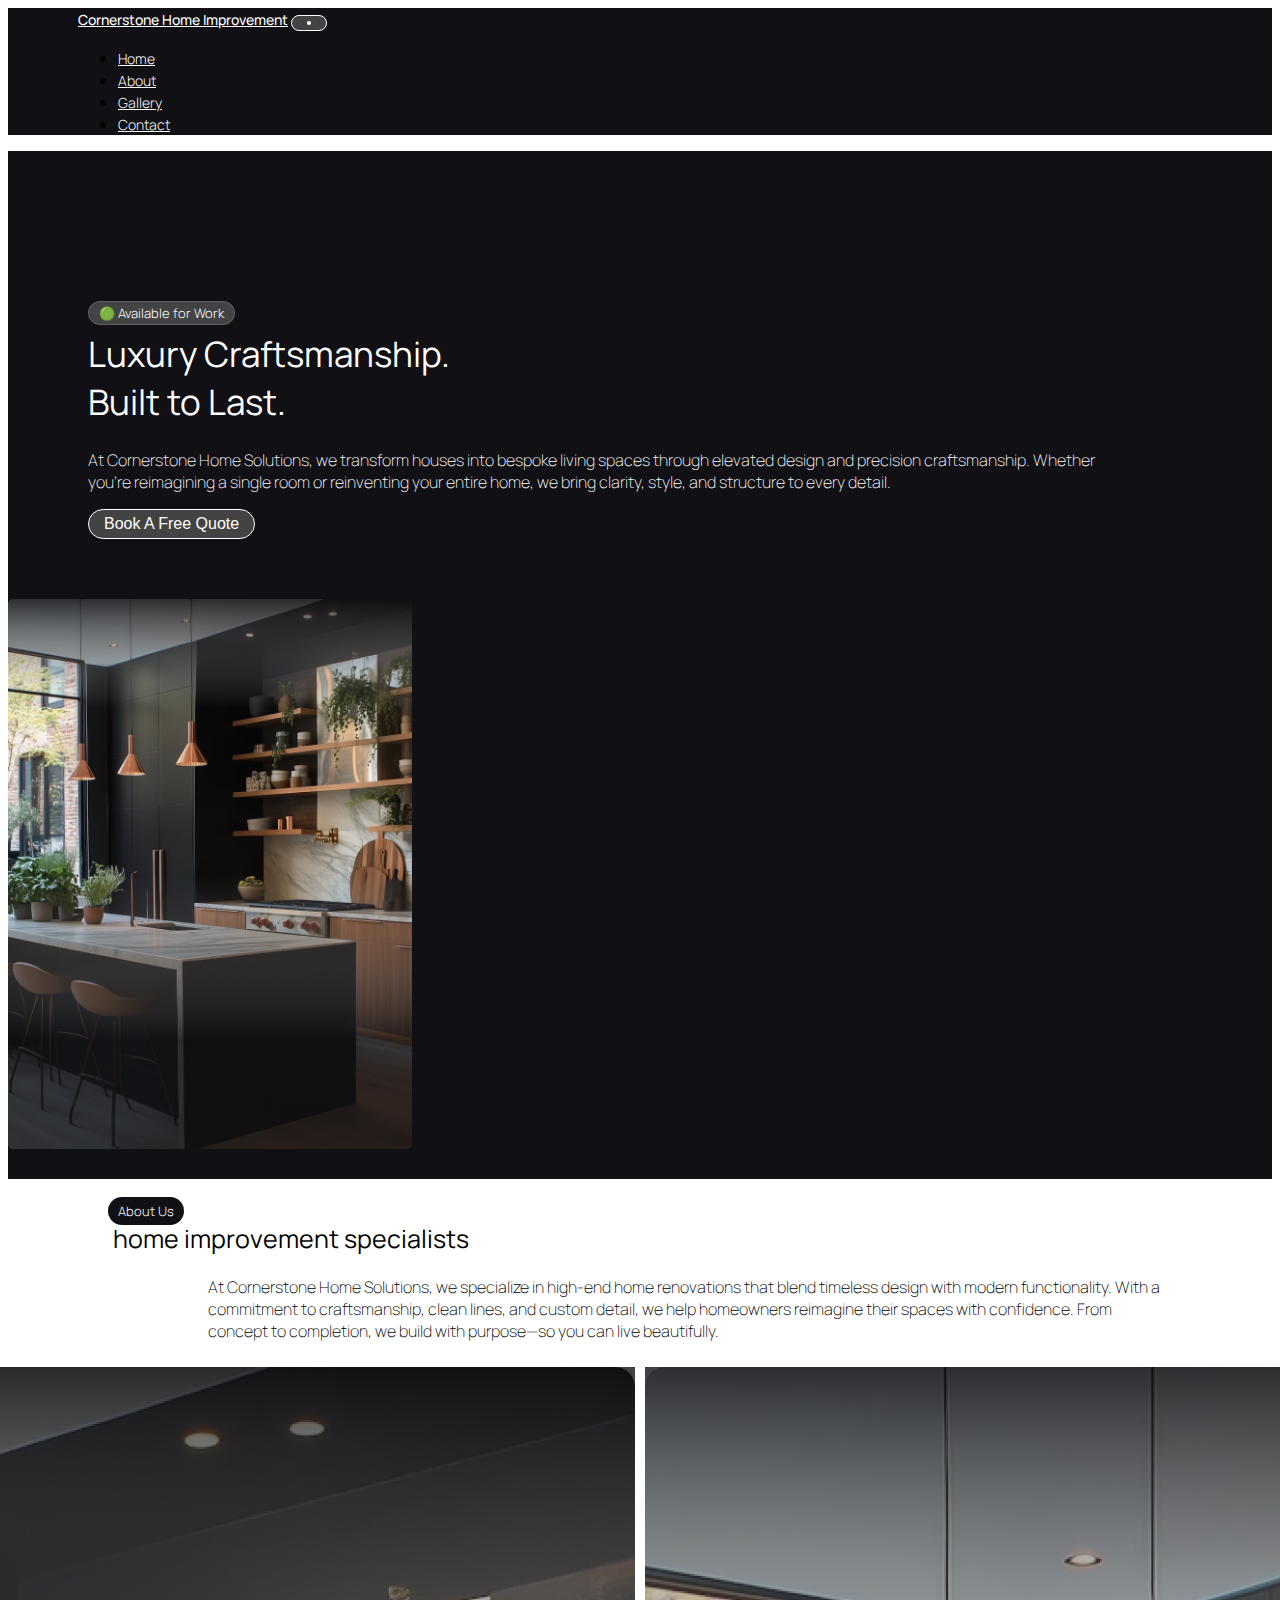
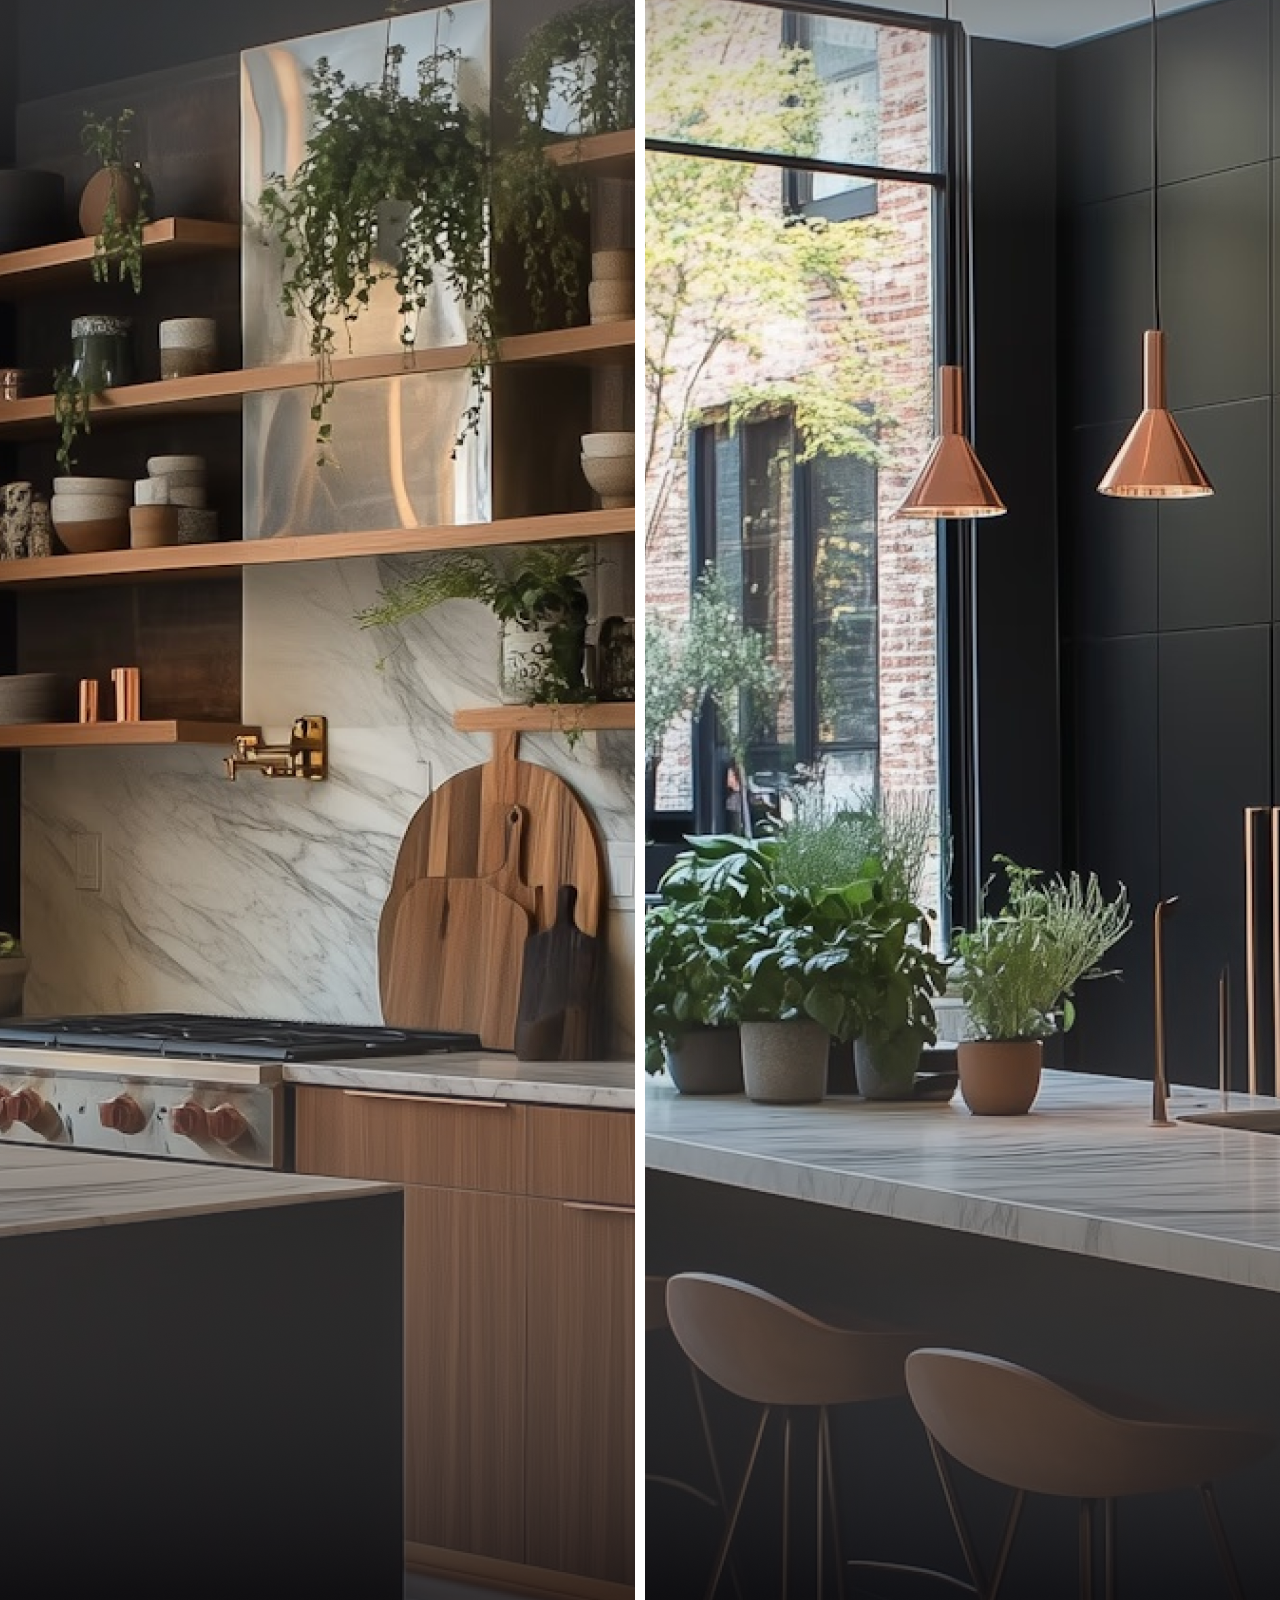
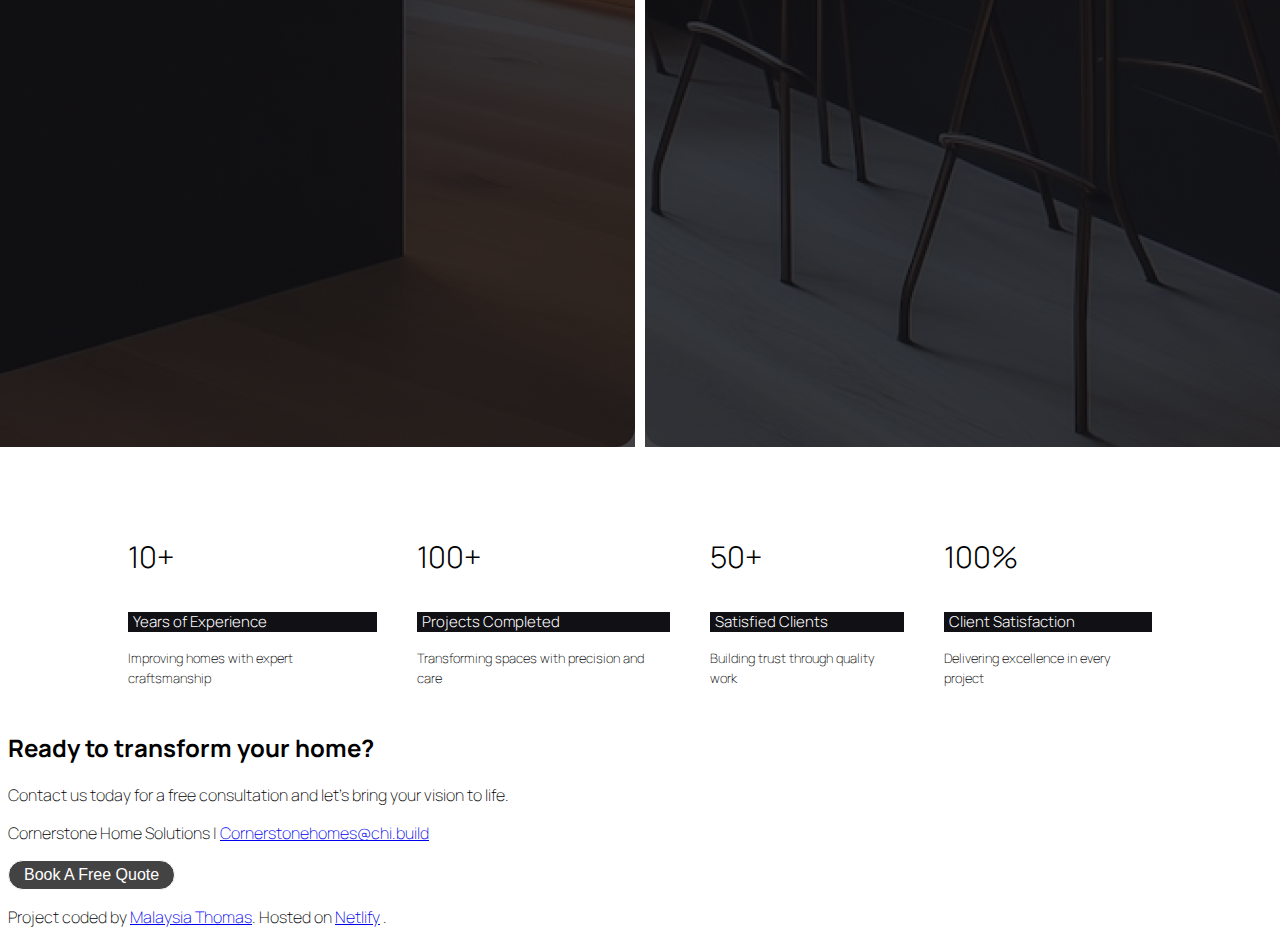
<file: index.html>
<!DOCTYPE html>
<html lang="en">
<head>
    <meta charset="UTF-8">
    <meta name="viewport" content="width=device-width, initial-scale=1.0">
    <meta name="description" content="Experienced home improvement specialist offering expert remodeling, repairs, and renovations. View project portfolio and contact for a free quote.">
    <meta name="keywords" content="home improvement, remodeling, renovations, handyman, repairs, kitchen remodel, bathroom upgrade, Atlanta, Georgia">
    <!-- Google Font -->
    <link rel="preconnect" href="https://fonts.googleapis.com">
    <link rel="preconnect" href="https://fonts.gstatic.com" crossorigin>
    <link href="https://fonts.googleapis.com/css2?family=Manrope:wght@200..800&display=swap" rel="stylesheet">
    <!-- Bootstrap CSS-->
    <link href="https://cdn.jsdelivr.net/npm/bootstrap@5.3.6/dist/css/bootstrap.min.css" rel="stylesheet" integrity="sha384-4Q6Gf2aSP4eDXB8Miphtr37CMZZQ5oXLH2yaXMJ2w8e2ZtHTl7GptT4jmndRuHDT" crossorigin="anonymous">
    <!-- CSS Style -->
     <link rel="stylesheet" href="style.css">
    <title>Cornerstone Home Solutions | Home Improvement Specialist in Atlanta</title>
</title>
</head>
<body>
    <nav class="navbar sticky-top navbar-expand-lg d-flex py-2">
        <div class="container-fluid">
          <a class="navbar-brand" href="/">Cornerstone Home Improvement</a>
          <button class="navbar-toggler" type="button" data-bs-toggle="collapse" data-bs-target="#navbarNav" aria-controls="navbarNav" aria-expanded="false" aria-label="Toggle navigation">
            <div class="toggler-light-bg">
                <span class="navbar-toggler-icon"></span>
            </div>
          </button>
          <div class="collapse navbar-collapse justify-content-end" id="navbarNav">
            <ul class="navbar-nav">
                <li class="nav-item">
                    <a class="nav-link" aria-current="page" href="/">Home</a>
                 </li>  
              <li class="nav-item">
                <a class="nav-link" aria-current="page" href="/about.html">About</a>
              </li>
              <li class="nav-item">
                <a class="nav-link" href="/gallery.html">Gallery</a>
              </li>
              <li class="nav-item">
                <a class="nav-link" href="/contact.html">Contact</a>
              </li>
            </ul>
          </div>
        </div>
    </nav>

    <div class="hero px-4">
        <div class="hero-content row">
            <div class="col-lg-7 left-hero-content">
                <span class="work-status">🟢 Available for Work</span>
                <br><br>
                <h1 class="mb-4">Luxury Craftsmanship. <br> Built to Last.</h1>
                <p>At Cornerstone Home Solutions, we transform houses into bespoke living spaces through elevated design and precision craftsmanship. Whether you're reimagining a single room or reinventing your entire home, we bring clarity, style, and structure to every detail.</p>
                <button class="mt-3"><a href="#contact" class="dark-link" title="Book a free quote">Book A Free Quote</a></button>
                
            </div>
            <div class="col-lg-5 ">
                <div class="black-bg">
                    <img src="/media/hero-image.png" alt="kitchen remodel" class="hero-img">
                </div>
            </div>
        </div>
    </div>

    <div class="about my-5" id="about">
        <div class="about-header row d-flex justify-content-center">
            <div class="section-header-line col-lg-3">
                <span class="tab">About Us</span>
                <p class="section-title">home improvement specialists</p>
            </div>
                <div class="about-us-content col-lg-8">
                    <p>At Cornerstone Home Solutions, we specialize in high-end home renovations that blend timeless design with modern functionality. With a commitment to craftsmanship, clean lines, and custom detail, we help homeowners reimagine their spaces with confidence. From concept to completion, we build with purpose—so you can live beautifully.</p>
                </div>   
        </div>
        <div class="horizonatal-gallery-five row">
             <div class="col-lg-3 col-md-4 col-sm-6">
                <img src="/media/hero-image.png" alt="kitchen remodel" class="gallery-img img-fluid">
            </div>
            <div class="col-lg-3 col-md-4 col-sm-6">
                <img src="/media/hero-image.png" alt="kitchen remodel" class="gallery-img img-fluid">
            </div>
            <div class="col-lg-3 col-md-4 col-sm-6">
                <img src="/media/hero-image.png" alt="kitchen remodel" class="gallery-img img-fluid">
            </div>
            <div class="col-lg-3 col-md-4 col-sm-6">
                <img src="/media/hero-image.png" alt="kitchen remodel" class="gallery-img img-fluid">
            </div>
        </div>
        <div class="stats-container row">
            <div class="col-lg-3 col-sm-6">
                <div class="stat-box">
                    <p class="stat-number">10+</p>
                    <p class="stat">Years of Experience</p>
                    <p class="stat-detail">Improving homes with expert craftsmanship</p>
                </div>
            </div>
            <div class="col-lg-3 col-sm-6">
                <div class="stat-box">
                    <p class="stat-number">100+</p>
                    <p class="stat">Projects Completed</p>
                    <p class="stat-detail">Transforming spaces with precision and care</p>
                </div>
            </div>
            <div class="col-lg-3 col-sm-6">
                <div class="stat-box">
                    <p class="stat-number">50+</p>
                    <p class="stat">Satisfied Clients</p>
                    <p class="stat-detail">Building trust through quality work</p>
                </div>
            </div>
            <div class="col-lg-3 col-sm-6">
                <div class="stat-box">
                    <p class="stat-number">100%</p>
                    <p class="stat">Client Satisfaction</p>
                    <p class="stat-detail">Delivering excellence in every project</p>
                </div>
            </div>

        </div>
    </div>    

    <div class="footer" id="contact">
        <div class="footer-content d-flex flex-column align-items-center">
            <h2>Ready to transform your home?</h2>
            <p>Contact us today for a free consultation and let’s bring your vision to life.</p>
            <p>Cornerstone Home Solutions | <a href="mailto:#">Cornerstonehomes@chi.build</a></p>
            <button class="contact-button"><a href="contact" class="dark-link">Book A Free Quote</a></button>
            <br>
            <p>Project coded by <a href="https://github.com/MalaysiaThomas/home-improvement-portfolio">Malaysia Thomas</a>. Hosted on <a href="https://cornerstonehomeimprovement.netlify.app/">Netlify</a> .</p>
        </div>
    </div>
    

    <!-- Bootstrap JS -->
    <script src="https://cdn.jsdelivr.net/npm/bootstrap@5.3.6/dist/js/bootstrap.bundle.min.js" integrity="sha384-j1CDi7MgGQ12Z7Qab0qlWQ/Qqz24Gc6BM0thvEMVjHnfYGF0rmFCozFSxQBxwHKO" crossorigin="anonymous"></script>
</body>
</html>
</file>
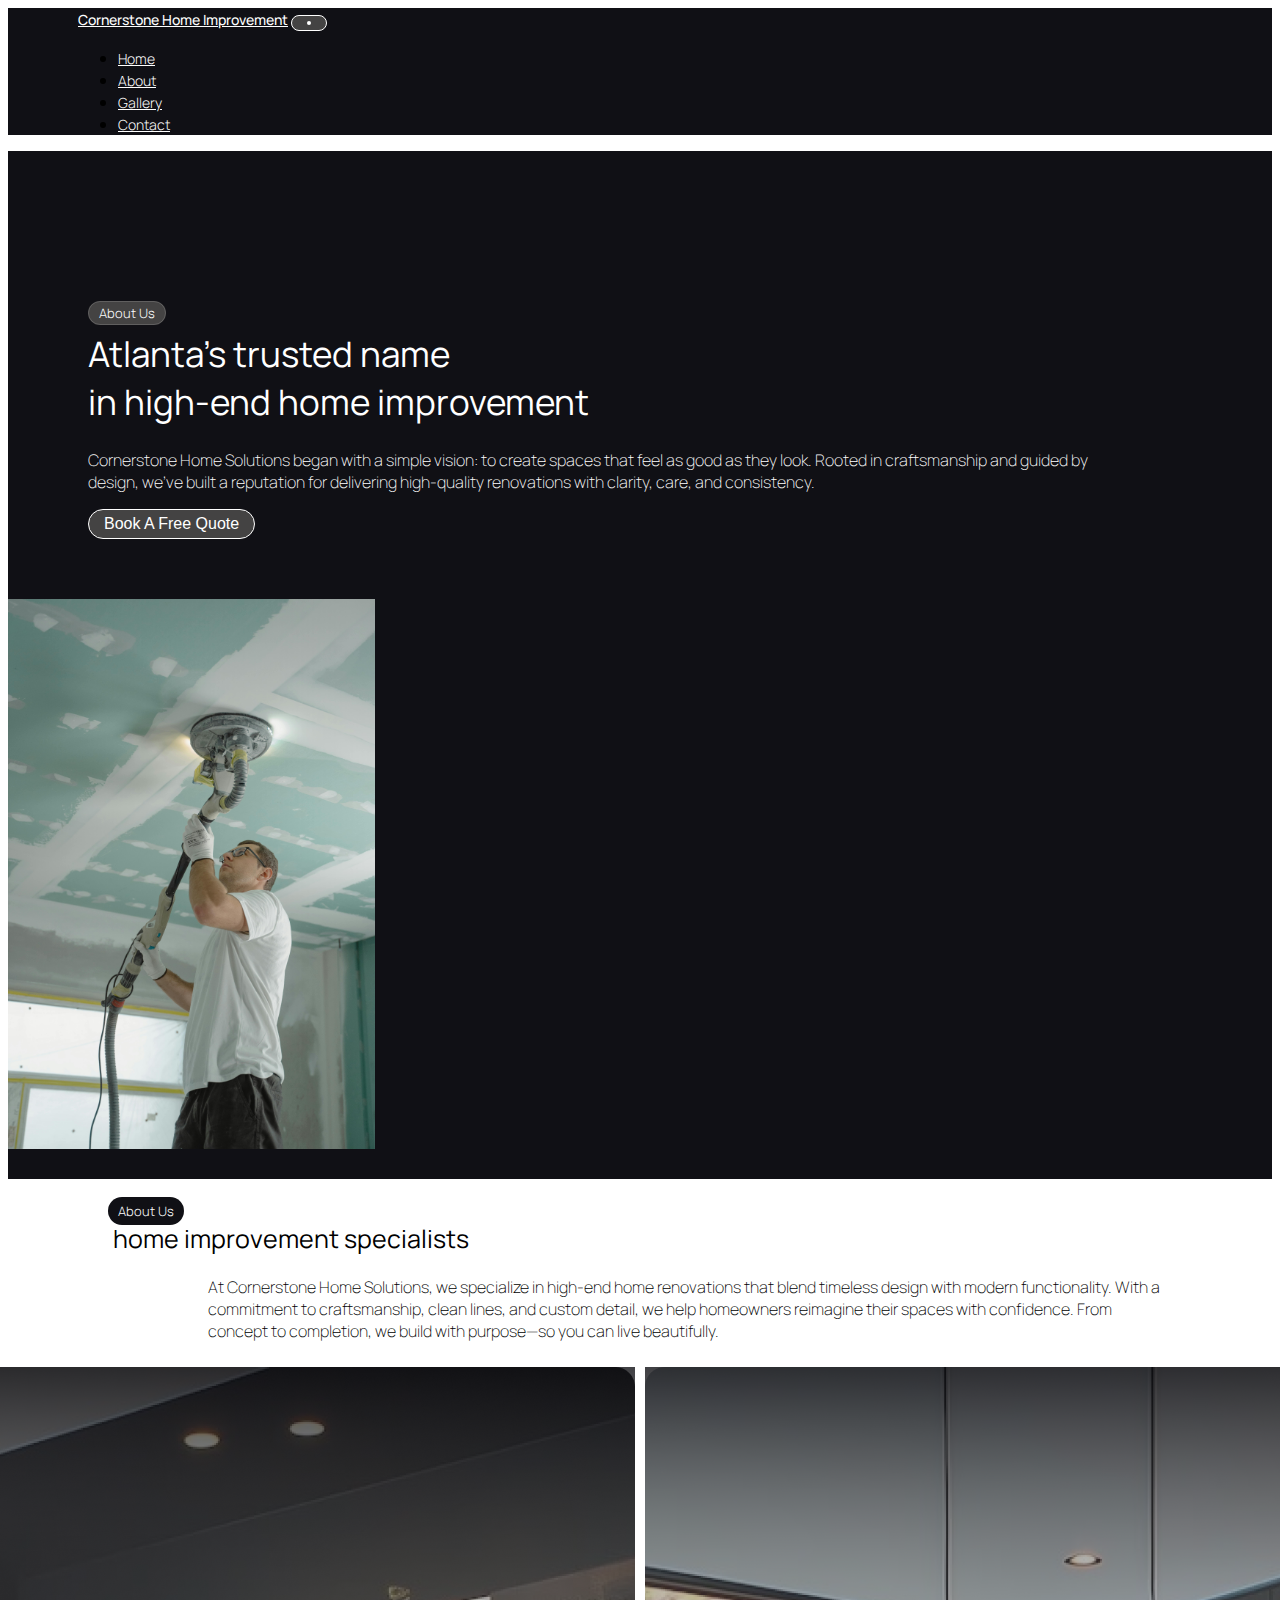
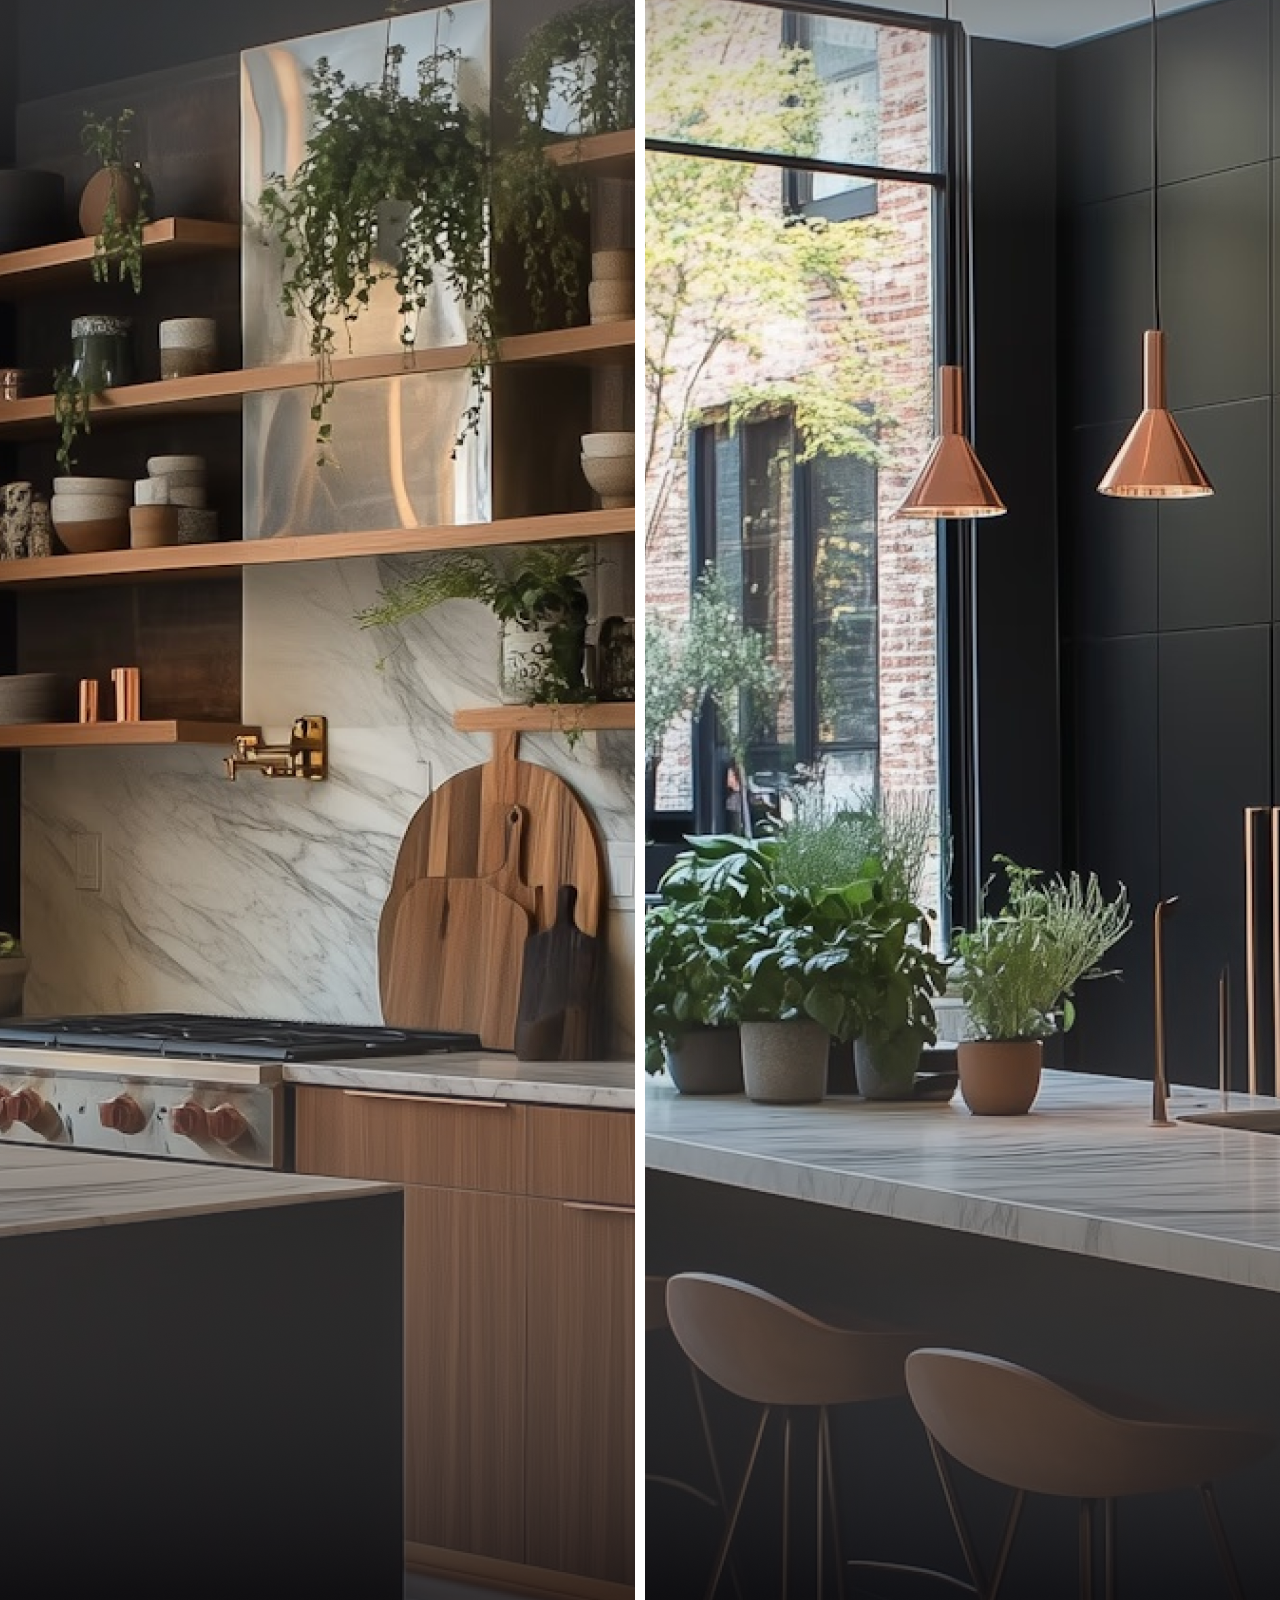
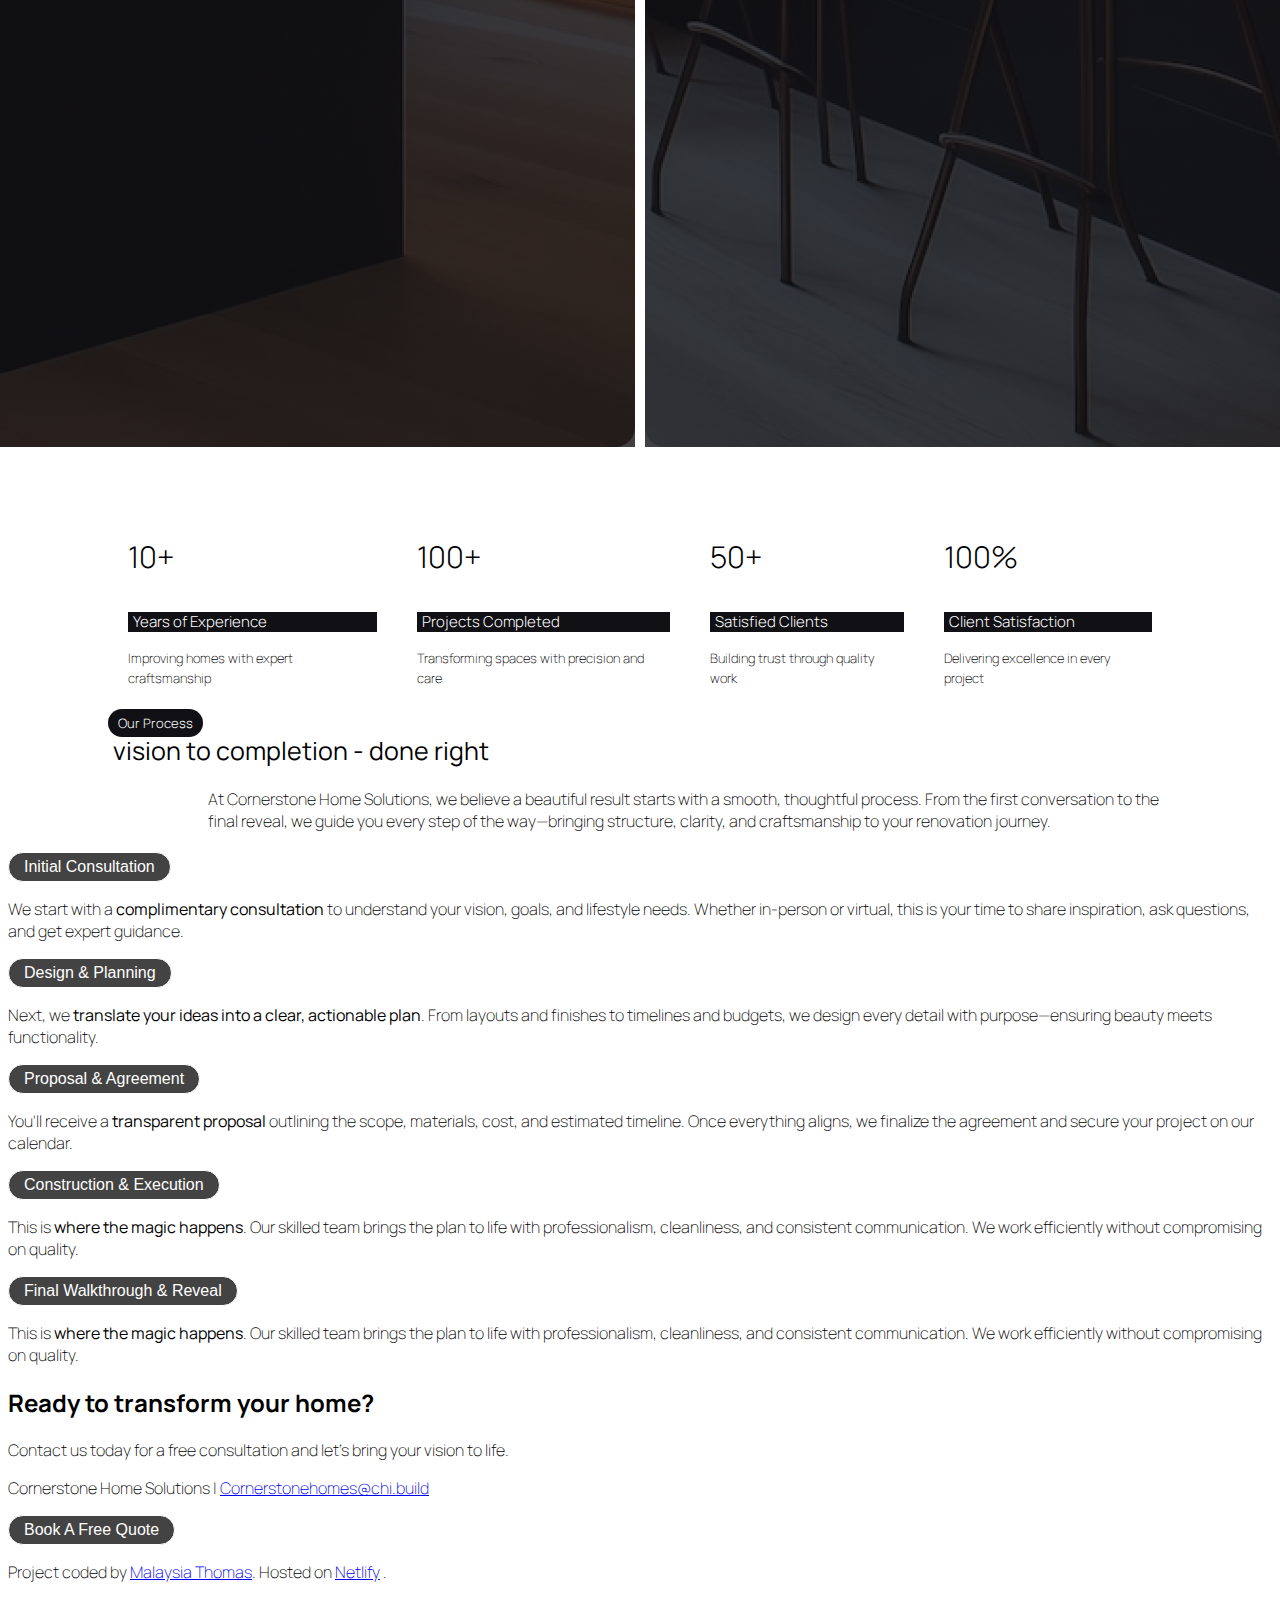
<file: about.html>
<!DOCTYPE html>
<html lang="en">
<head>
    <meta charset="UTF-8">
    <meta name="viewport" content="width=device-width, initial-scale=1.0">
    <meta name="description" content="Experienced home improvement specialist offering expert remodeling, repairs, and renovations. View project portfolio and contact for a free quote.">
    <meta name="keywords" content="home improvement, remodeling, renovations, handyman, repairs, kitchen remodel, bathroom upgrade, Atlanta, Georgia">
     <!-- Google Font -->
     <link rel="preconnect" href="https://fonts.googleapis.com">
     <link rel="preconnect" href="https://fonts.gstatic.com" crossorigin>
     <link href="https://fonts.googleapis.com/css2?family=Manrope:wght@200..800&display=swap" rel="stylesheet">
     <!-- Bootstrap CSS-->
     <link href="https://cdn.jsdelivr.net/npm/bootstrap@5.3.6/dist/css/bootstrap.min.css" rel="stylesheet" integrity="sha384-4Q6Gf2aSP4eDXB8Miphtr37CMZZQ5oXLH2yaXMJ2w8e2ZtHTl7GptT4jmndRuHDT" crossorigin="anonymous">
     <!-- CSS Style -->
      <link rel="stylesheet" href="style.css">
    <title>About Us | Cornerstone Home Improvement</title>
</head>
<body>
    <nav class="navbar sticky-top navbar-expand-lg d-flex py-2">
        <div class="container-fluid">
          <a class="navbar-brand" href="/">Cornerstone Home Improvement</a>
          <button class="navbar-toggler" type="button" data-bs-toggle="collapse" data-bs-target="#navbarNav" aria-controls="navbarNav" aria-expanded="false" aria-label="Toggle navigation">
            <div class="toggler-light-bg">
                <span class="navbar-toggler-icon"></span>
            </div>
          </button>
          <div class="collapse navbar-collapse justify-content-end" id="navbarNav">
            <ul class="navbar-nav">
             <li class="nav-item">
                <a class="nav-link" aria-current="page" href="/">Home</a>
             </li>
              <li class="nav-item">
                <a class="nav-link" aria-current="page" href="/about.html">About</a>
              </li>
              <li class="nav-item">
                <a class="nav-link" href="/gallery.html">Gallery</a>
              </li>
              <li class="nav-item">
                <a class="nav-link" href="/contact.html">Contact</a>
              </li>
            </ul>
          </div>
        </div>
    </nav>

    <div class="hero px-4">
        <div class="hero-content row">
            <div class="col-lg-7 left-hero-content">
                <span class="work-status">About Us</span>
                <br><br>
                <h1 class="mb-4">Atlanta’s trusted name <br> in high-end home improvement</h1>
                <p>Cornerstone Home Solutions began with a simple vision: to create spaces that feel as good as they look. Rooted in craftsmanship and guided by design, we’ve built a reputation for delivering high-quality renovations with clarity, care, and consistency.
                </p>
                <button class="mt-3"><a href="#contact" class="dark-link" title="Book a free quote">Book A Free Quote</a></button>
                
            </div>
            <div class="col-lg-5 ">
                <div class="black-bg">
                    <img src="/media/pexels-tima-miroshnichenko-6474295.jpg" alt="kitchen remodel" class="hero-img">
                </div>
            </div>
        </div>
    </div>

    <div class="about my-5" id="about">
        <div class="about-header row d-flex justify-content-center">
            <div class="section-header-line col-lg-3">
                <span class="tab">About Us</span>
                <p class="section-title">home improvement specialists</p>
            </div>
                <div class="about-us-content col-lg-8">
                    <p>At Cornerstone Home Solutions, we specialize in high-end home renovations that blend timeless design with modern functionality. With a commitment to craftsmanship, clean lines, and custom detail, we help homeowners reimagine their spaces with confidence. From concept to completion, we build with purpose—so you can live beautifully.</p>
                </div>   
        </div>
        <div class="horizonatal-gallery-five row">
             <div class="col-lg-3 col-md-4 col-sm-6">
                <img src="/media/hero-image.png" alt="kitchen remodel" class="gallery-img img-fluid">
            </div>
            <div class="col-lg-3 col-md-4 col-sm-6">
                <img src="/media/hero-image.png" alt="kitchen remodel" class="gallery-img img-fluid">
            </div>
            <div class="col-lg-3 col-md-4 col-sm-6">
                <img src="/media/hero-image.png" alt="kitchen remodel" class="gallery-img img-fluid">
            </div>
            <div class="col-lg-3 col-md-4 col-sm-6">
                <img src="/media/hero-image.png" alt="kitchen remodel" class="gallery-img img-fluid">
            </div>
        </div>
        <div class="stats-container row">
            <div class="col-lg-3 col-sm-6">
                <div class="stat-box">
                    <p class="stat-number">10+</p>
                    <p class="stat">Years of Experience</p>
                    <p class="stat-detail">Improving homes with expert craftsmanship</p>
                </div>
            </div>
            <div class="col-lg-3 col-sm-6">
                <div class="stat-box">
                    <p class="stat-number">100+</p>
                    <p class="stat">Projects Completed</p>
                    <p class="stat-detail">Transforming spaces with precision and care</p>
                </div>
            </div>
            <div class="col-lg-3 col-sm-6">
                <div class="stat-box">
                    <p class="stat-number">50+</p>
                    <p class="stat">Satisfied Clients</p>
                    <p class="stat-detail">Building trust through quality work</p>
                </div>
            </div>
            <div class="col-lg-3 col-sm-6">
                <div class="stat-box">
                    <p class="stat-number">100%</p>
                    <p class="stat">Client Satisfaction</p>
                    <p class="stat-detail">Delivering excellence in every project</p>
                </div>
            </div>

        </div>
    </div>    

    <div class="processes-container">
        <div class="about-header row d-flex justify-content-center">
            <div class="section-header-line col-lg-3">
                <span class="tab">Our Process</span>
                <p class="section-title">vision to completion - done right</p>
            </div>
                <div class="about-us-content col-lg-8">
                    <p>At Cornerstone Home Solutions, we believe a beautiful result starts with a smooth, thoughtful process. From the first conversation to the final reveal, we guide you every step of the way—bringing structure, clarity, and craftsmanship to your renovation journey.</p>
                </div>   
        </div>
        <div class="accordion-container" id="process-accordion">
            <button class="accordion">Initial Consultation</button>
            <div class="panel">
            <p>We start with a <strong>complimentary consultation</strong> to understand your vision, goals, and lifestyle needs. Whether in-person or virtual, this is your time to share inspiration, ask questions, and get expert guidance.</p>
            </div>

            <button class="accordion">Design & Planning</button>
            <div class="panel">
            <p>Next, we <strong>translate your ideas into a clear, actionable plan</strong>. From layouts and finishes to timelines and budgets, we design every detail with purpose—ensuring beauty meets functionality.</p>
            </div>

            <button class="accordion">Proposal & Agreement</button>
            <div class="panel">
            <p>You'll receive a <strong>transparent proposal</strong> outlining the scope, materials, cost, and estimated timeline. Once everything aligns, we finalize the agreement and secure your project on our calendar.</p>
            </div>

            <button class="accordion">Construction & Execution</button>
            <div class="panel">
            <p>This is <strong>where the magic happens</strong>. Our skilled team brings the plan to life with professionalism, cleanliness, and consistent communication. We work efficiently without compromising on quality.</p>
            </div>

            <button class="accordion">Final Walkthrough & Reveal</button>
            <div class="panel">
            <p>This is <strong>where the magic happens</strong>. Our skilled team brings the plan to life with professionalism, cleanliness, and consistent communication. We work efficiently without compromising on quality.</p>
            </div>
        </div>
    </div>

    <div class="footer" id="contact">
        <div class="footer-content d-flex flex-column align-items-center">
            <h2>Ready to transform your home?</h2>
            <p>Contact us today for a free consultation and let’s bring your vision to life.</p>
            <p>Cornerstone Home Solutions | <a href="mailto:#">Cornerstonehomes@chi.build</a></p>
            <button class="contact-button"><a href="contact" class="dark-link">Book A Free Quote</a></button>
            <br>
            <p>Project coded by <a href="https://github.com/MalaysiaThomas/home-improvement-portfolio">Malaysia Thomas</a>. Hosted on <a href="https://cornerstonehomeimprovement.netlify.app/">Netlify</a> .</p>
        </div>
    </div>
    




    <!-- Bootstrap JS -->
    <script src="https://cdn.jsdelivr.net/npm/bootstrap@5.3.6/dist/js/bootstrap.bundle.min.js" integrity="sha384-j1CDi7MgGQ12Z7Qab0qlWQ/Qqz24Gc6BM0thvEMVjHnfYGF0rmFCozFSxQBxwHKO" crossorigin="anonymous"></script>

    <!-- Custom JS -->
    <script src="script.js"></script>
</body>
</html>
</file>
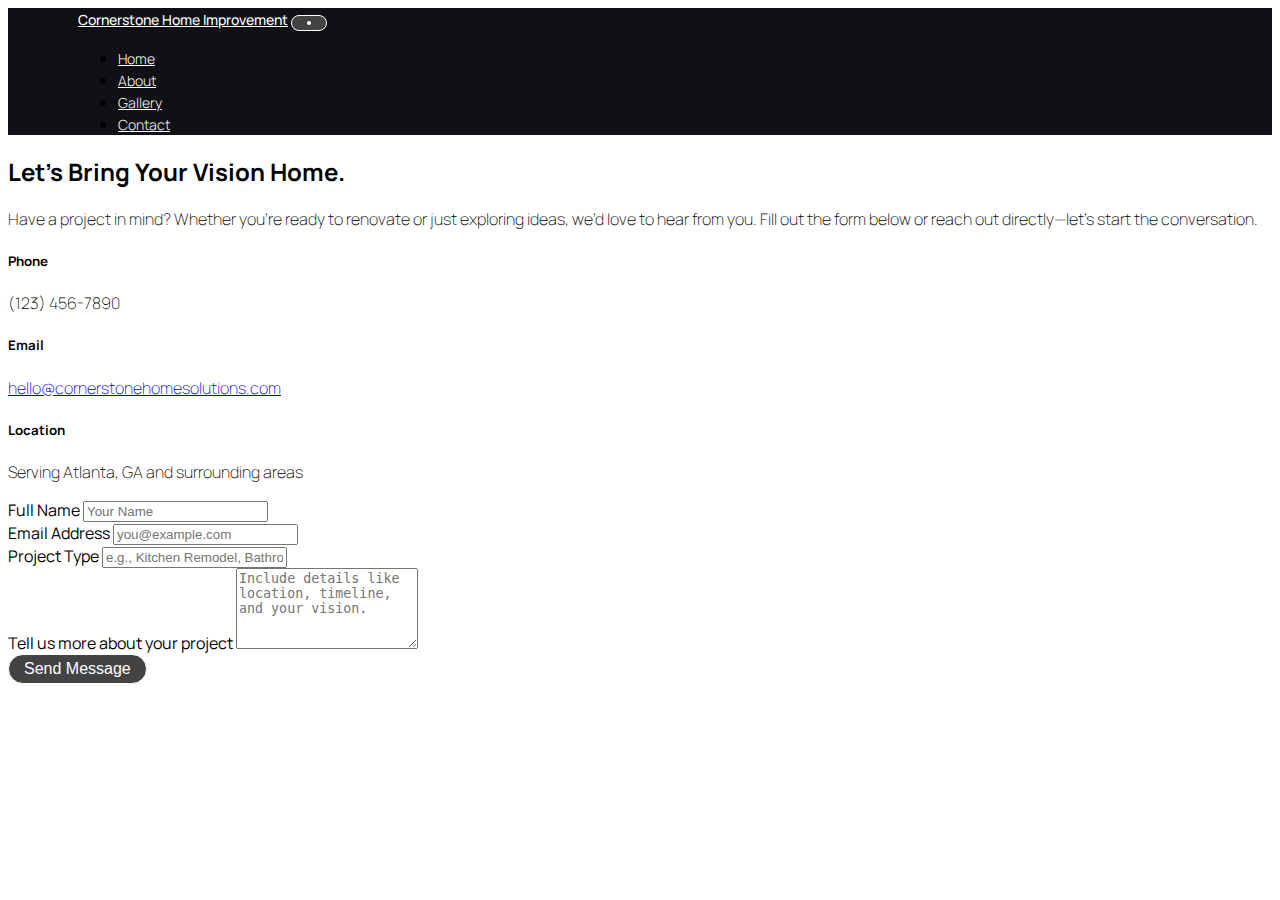
<file: contact.html>
<!DOCTYPE html>
<html lang="en">
<head>
    <meta charset="UTF-8">
    <meta name="viewport" content="width=device-width, initial-scale=1.0">
    <meta charset="UTF-8">
    <meta name="viewport" content="width=device-width, initial-scale=1.0">
    <meta name="description" content="Experienced home improvement specialist offering expert remodeling, repairs, and renovations. View our gallery and portfolio here.">
    <meta name="keywords" content="home improvement, remodeling, renovations, handyman, repairs, kitchen remodel, bathroom upgrade, gallery, portfolio, Atlanta, Georgia">
     <!-- Google Font -->
     <link rel="preconnect" href="https://fonts.googleapis.com">
     <link rel="preconnect" href="https://fonts.gstatic.com" crossorigin>
     <link href="https://fonts.googleapis.com/css2?family=Manrope:wght@200..800&display=swap" rel="stylesheet">
     <!-- Bootstrap CSS-->
     <link href="https://cdn.jsdelivr.net/npm/bootstrap@5.3.6/dist/css/bootstrap.min.css" rel="stylesheet" integrity="sha384-4Q6Gf2aSP4eDXB8Miphtr37CMZZQ5oXLH2yaXMJ2w8e2ZtHTl7GptT4jmndRuHDT" crossorigin="anonymous">
     <!-- CSS Style -->
      <link rel="stylesheet" href="style.css">
    <title>Contact Us | Cornerstone Home Improvement</title>
</head>
<body>
    <nav class="navbar sticky-top navbar-expand-lg d-flex py-2">
        <div class="container-fluid">
          <a class="navbar-brand" href="/">Cornerstone Home Improvement</a>
          <button class="navbar-toggler" type="button" data-bs-toggle="collapse" data-bs-target="#navbarNav" aria-controls="navbarNav" aria-expanded="false" aria-label="Toggle navigation">
            <div class="toggler-light-bg">
                <span class="navbar-toggler-icon"></span>
            </div>
          </button>
          <div class="collapse navbar-collapse justify-content-end" id="navbarNav">
            <ul class="navbar-nav">
              <li class="nav-item">
                <a class="nav-link" aria-current="page" href="/">Home</a>
             </li>
              <li class="nav-item">
                <a class="nav-link" aria-current="page" href="/about.html">About</a>
              </li>
              <li class="nav-item">
                <a class="nav-link" href="/gallery.html">Gallery</a>
              </li>
              <li class="nav-item">
                <a class="nav-link" href="/contact.html">Contact</a>
              </li>
            </ul>
          </div>
        </div>
    </nav>

    <section id="contact" class="py-5 bg-light">
        <div class="container">
          <h2 class="mb-3">Let’s Bring Your Vision Home.</h2>
          <p class="mb-4 lead">Have a project in mind? Whether you’re ready to renovate or just exploring ideas, we’d love to hear from you. Fill out the form below or reach out directly—let’s start the conversation.</p>
      
          <!-- Contact Info -->
          <div class="row mb-5">
            <div class="col-md-4">
              <h5>Phone</h5>
              <p>(123) 456-7890</p>
            </div>
            <div class="col-md-4">
              <h5>Email</h5>
              <p><a href="mailto:">hello@cornerstonehomesolutions.com</a></p>
            </div>
            <div class="col-md-4">
              <h5>Location</h5>
              <p>Serving Atlanta, GA and surrounding areas</p>
            </div>
          </div>
      
          <!-- Contact Form -->
          <form>
            <div class="row mb-3">
              <div class="col-md-6">
                <label for="name" class="form-label">Full Name</label>
                <input type="text" class="form-control" id="name" placeholder="Your Name">
              </div>
              <div class="col-md-6">
                <label for="email" class="form-label">Email Address</label>
                <input type="email" class="form-control" id="email" placeholder="you@example.com">
              </div>
            </div>
      
            <div class="mb-3">
              <label for="subject" class="form-label">Project Type</label>
              <input type="text" class="form-control" id="subject" placeholder="e.g., Kitchen Remodel, Bathroom Upgrade">
            </div>
      
            <div class="mb-4">
              <label for="message" class="form-label">Tell us more about your project</label>
              <textarea class="form-control" id="message" rows="5" placeholder="Include details like location, timeline, and your vision."></textarea>
            </div>
      
            <button type="submit" class="btn btn-primary btn-lg">Send Message</button>
          </form>
        </div>
      </section>
      
    
</body>
</html>
</file>
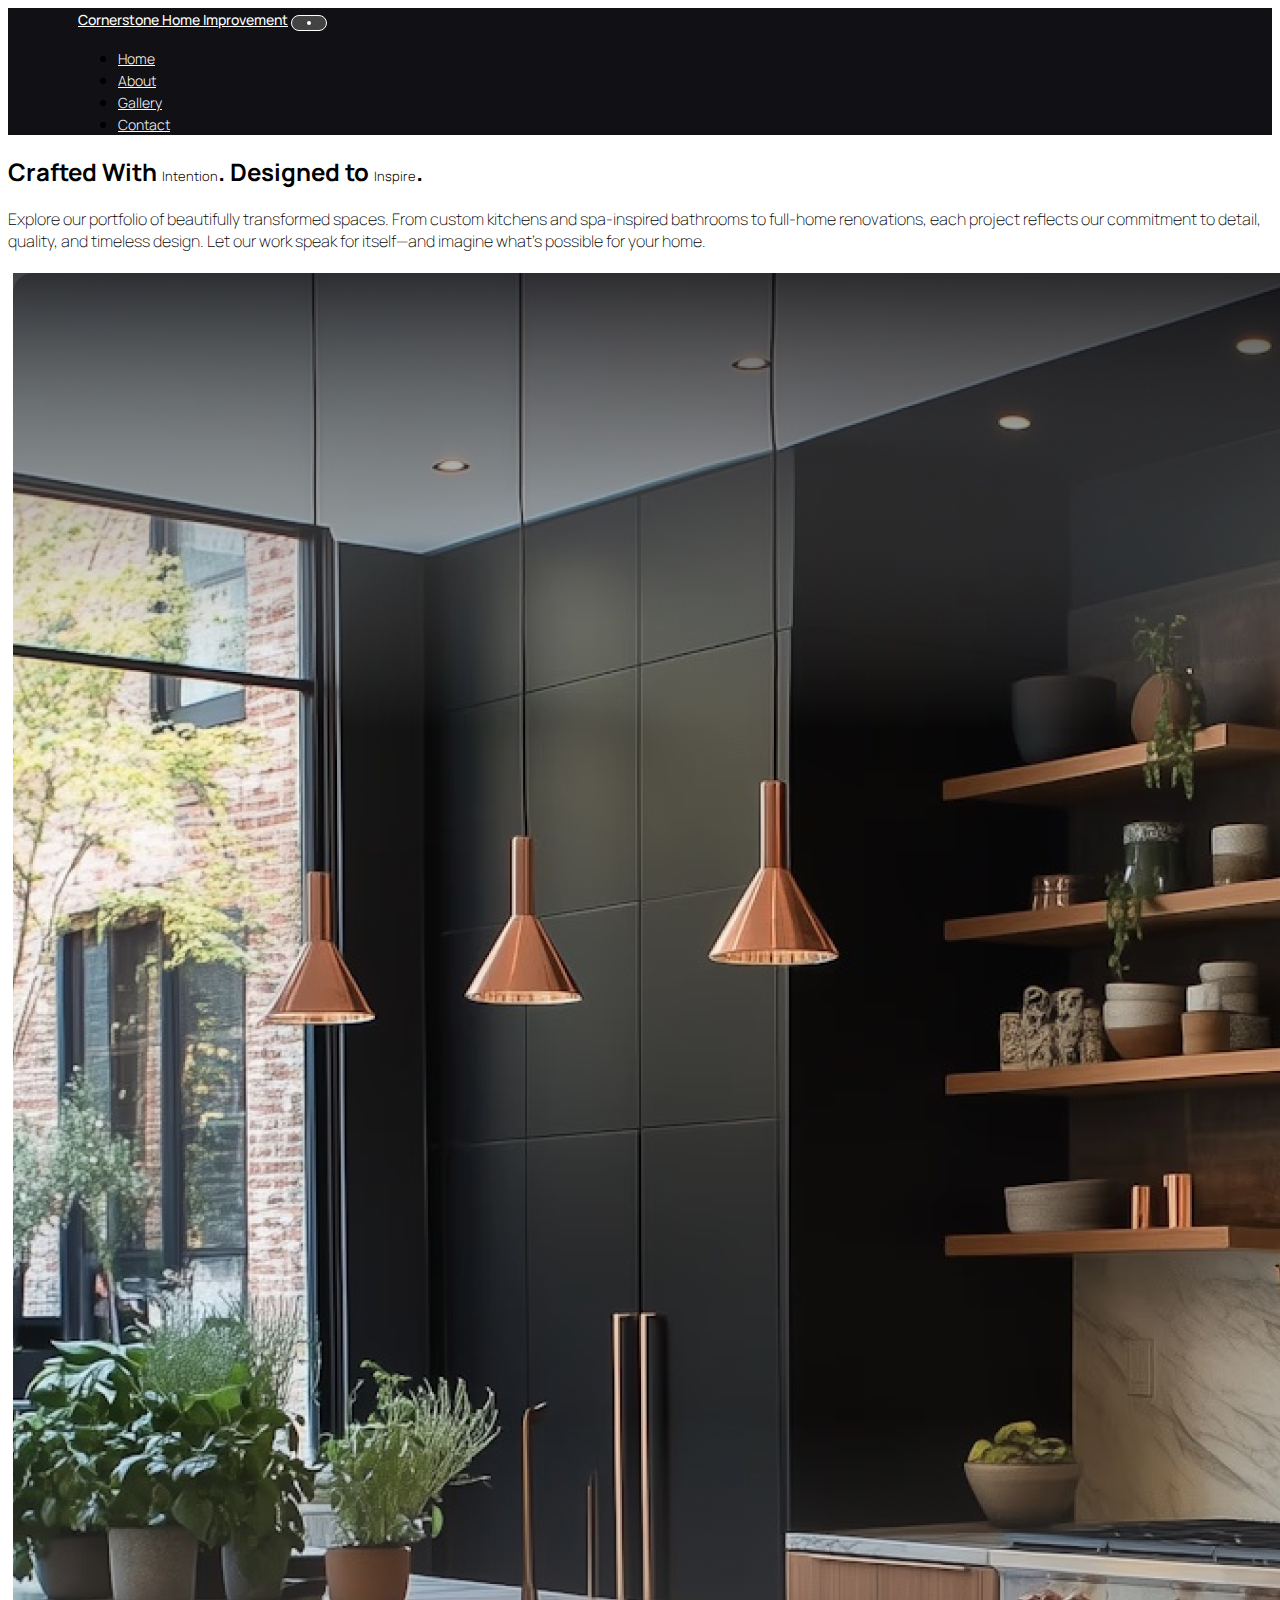
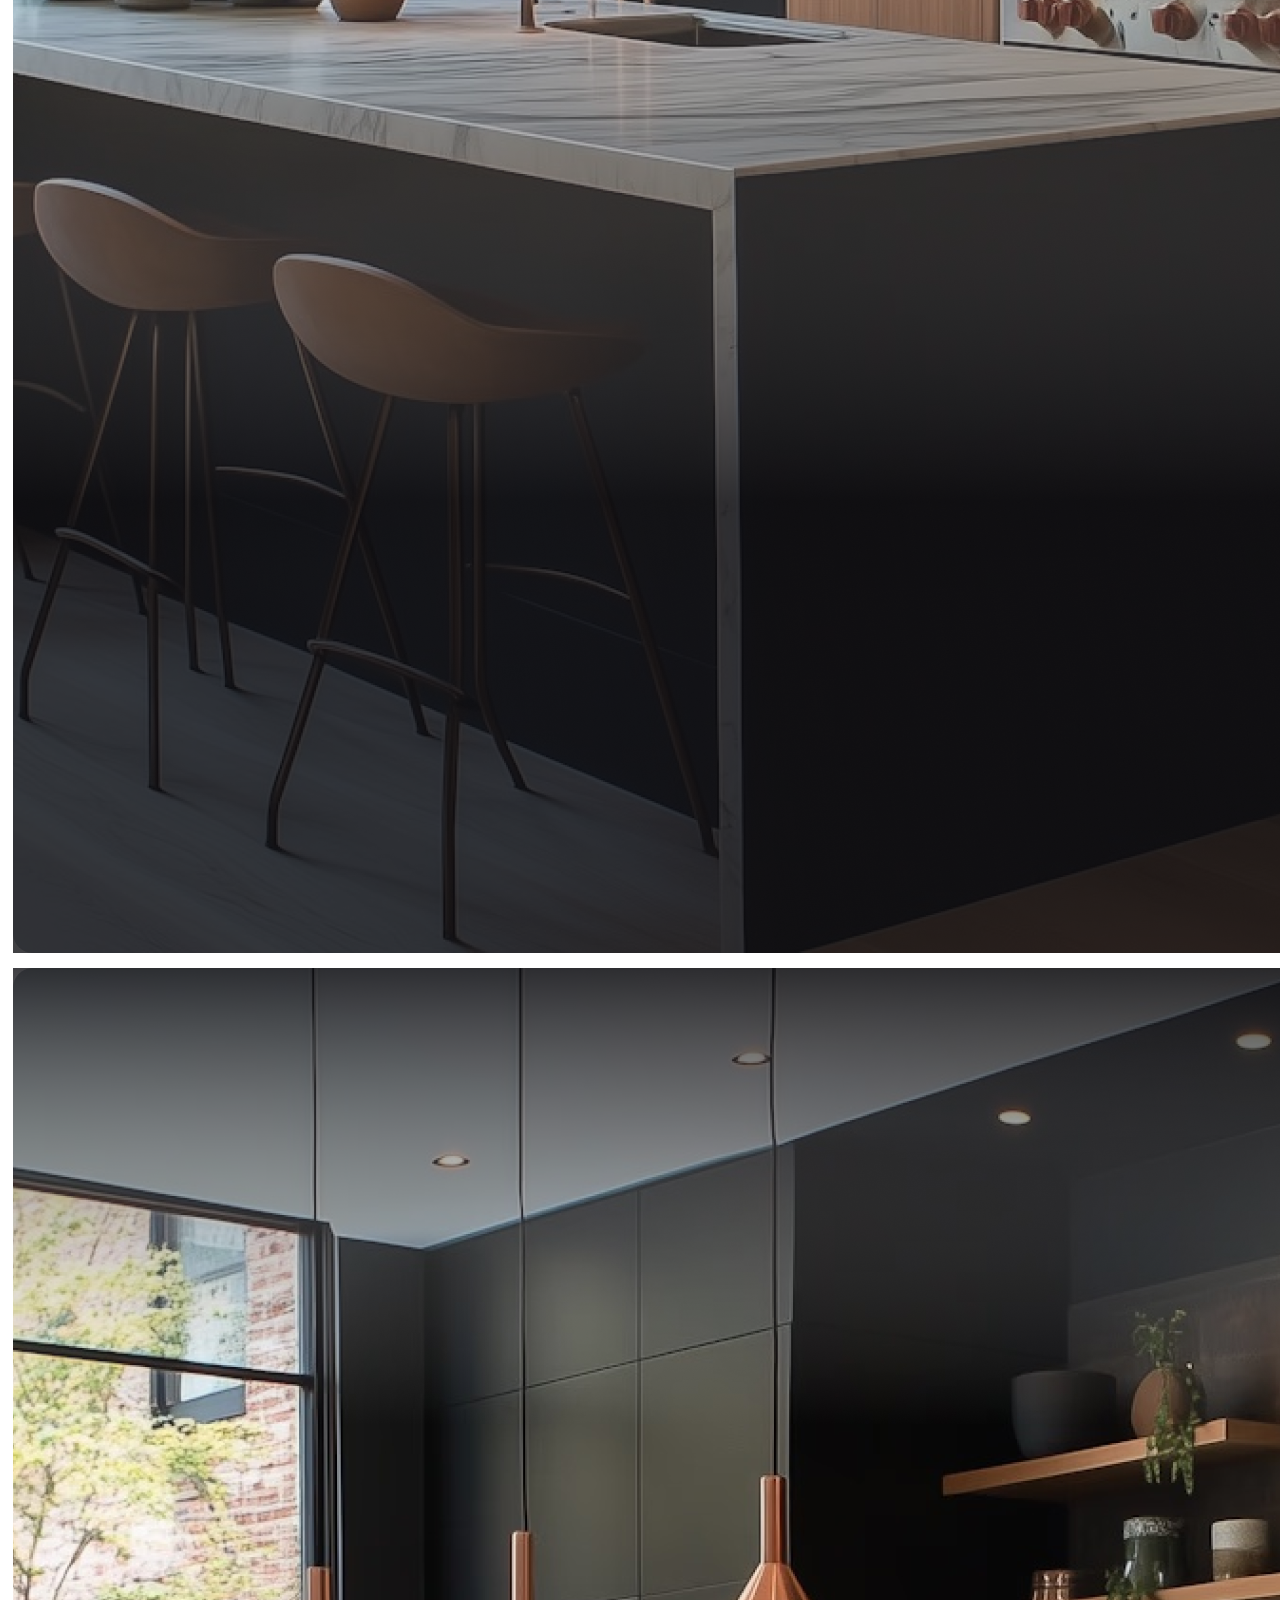
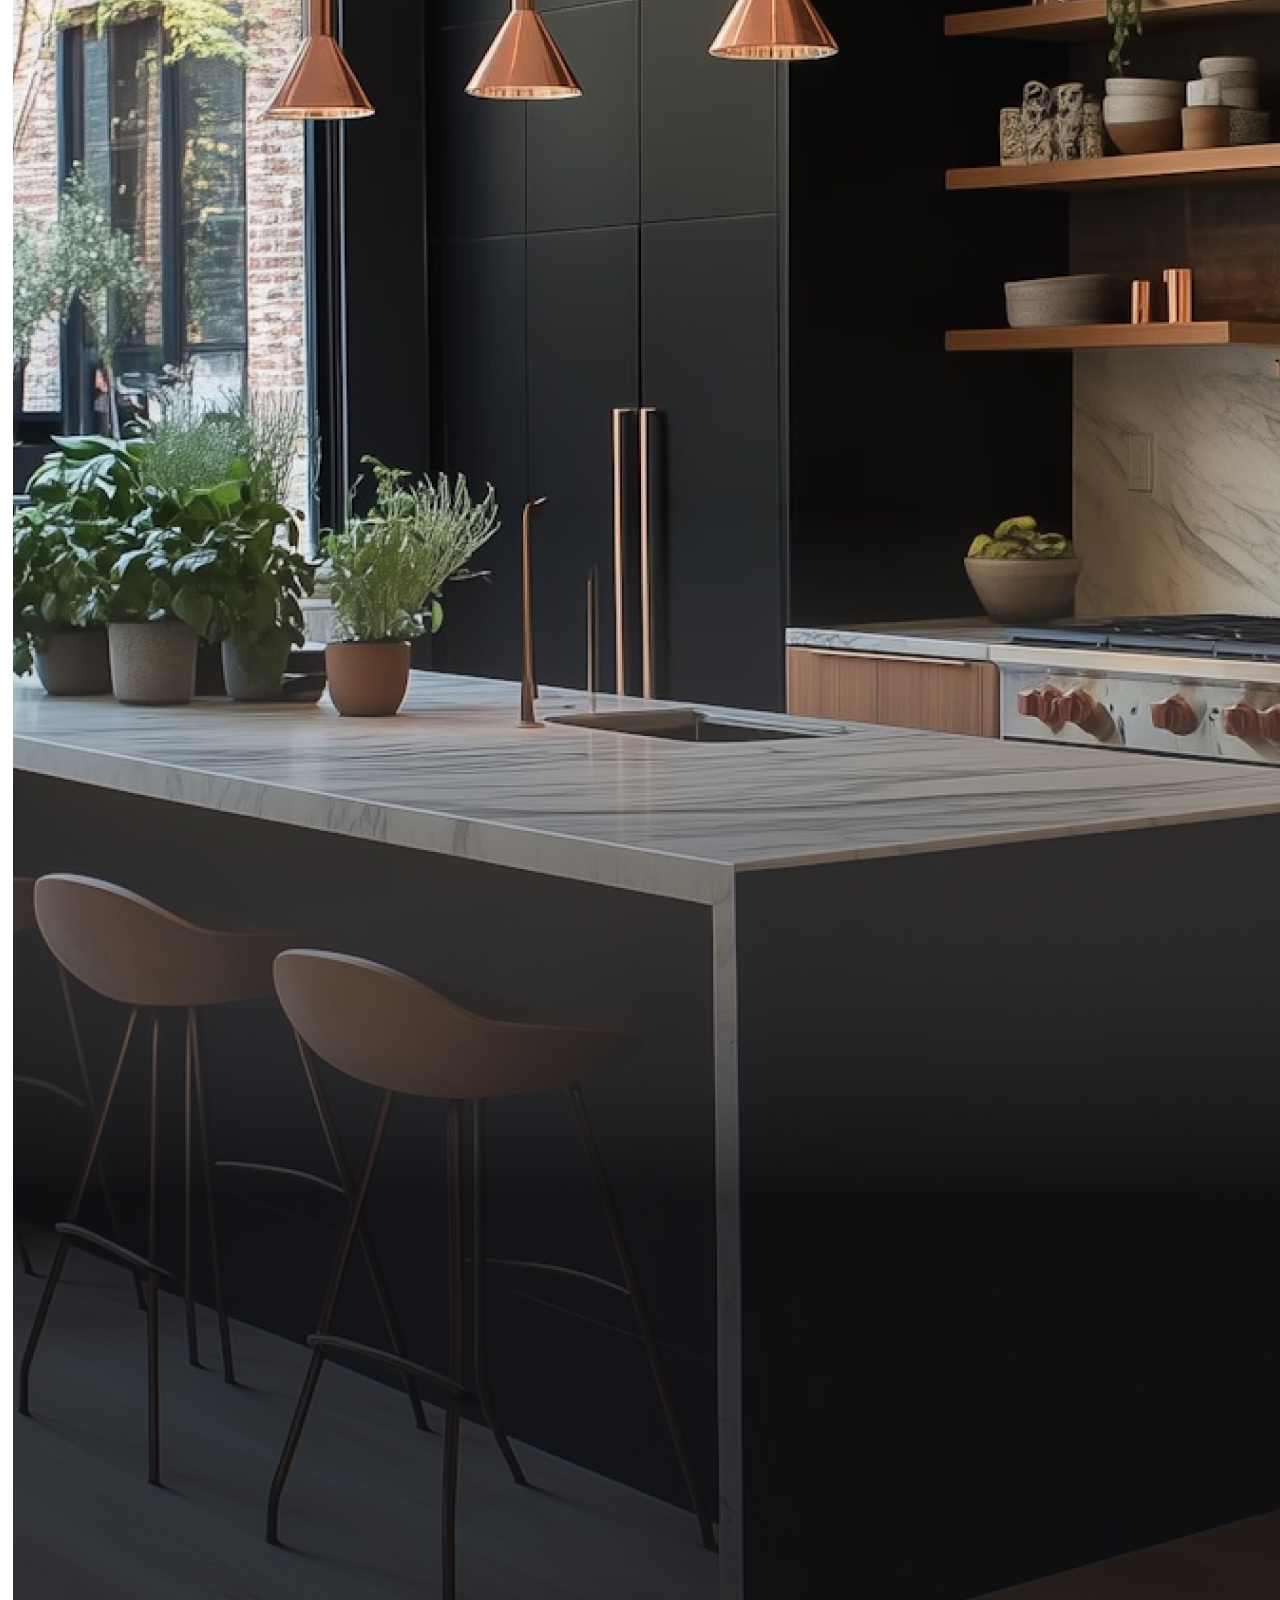
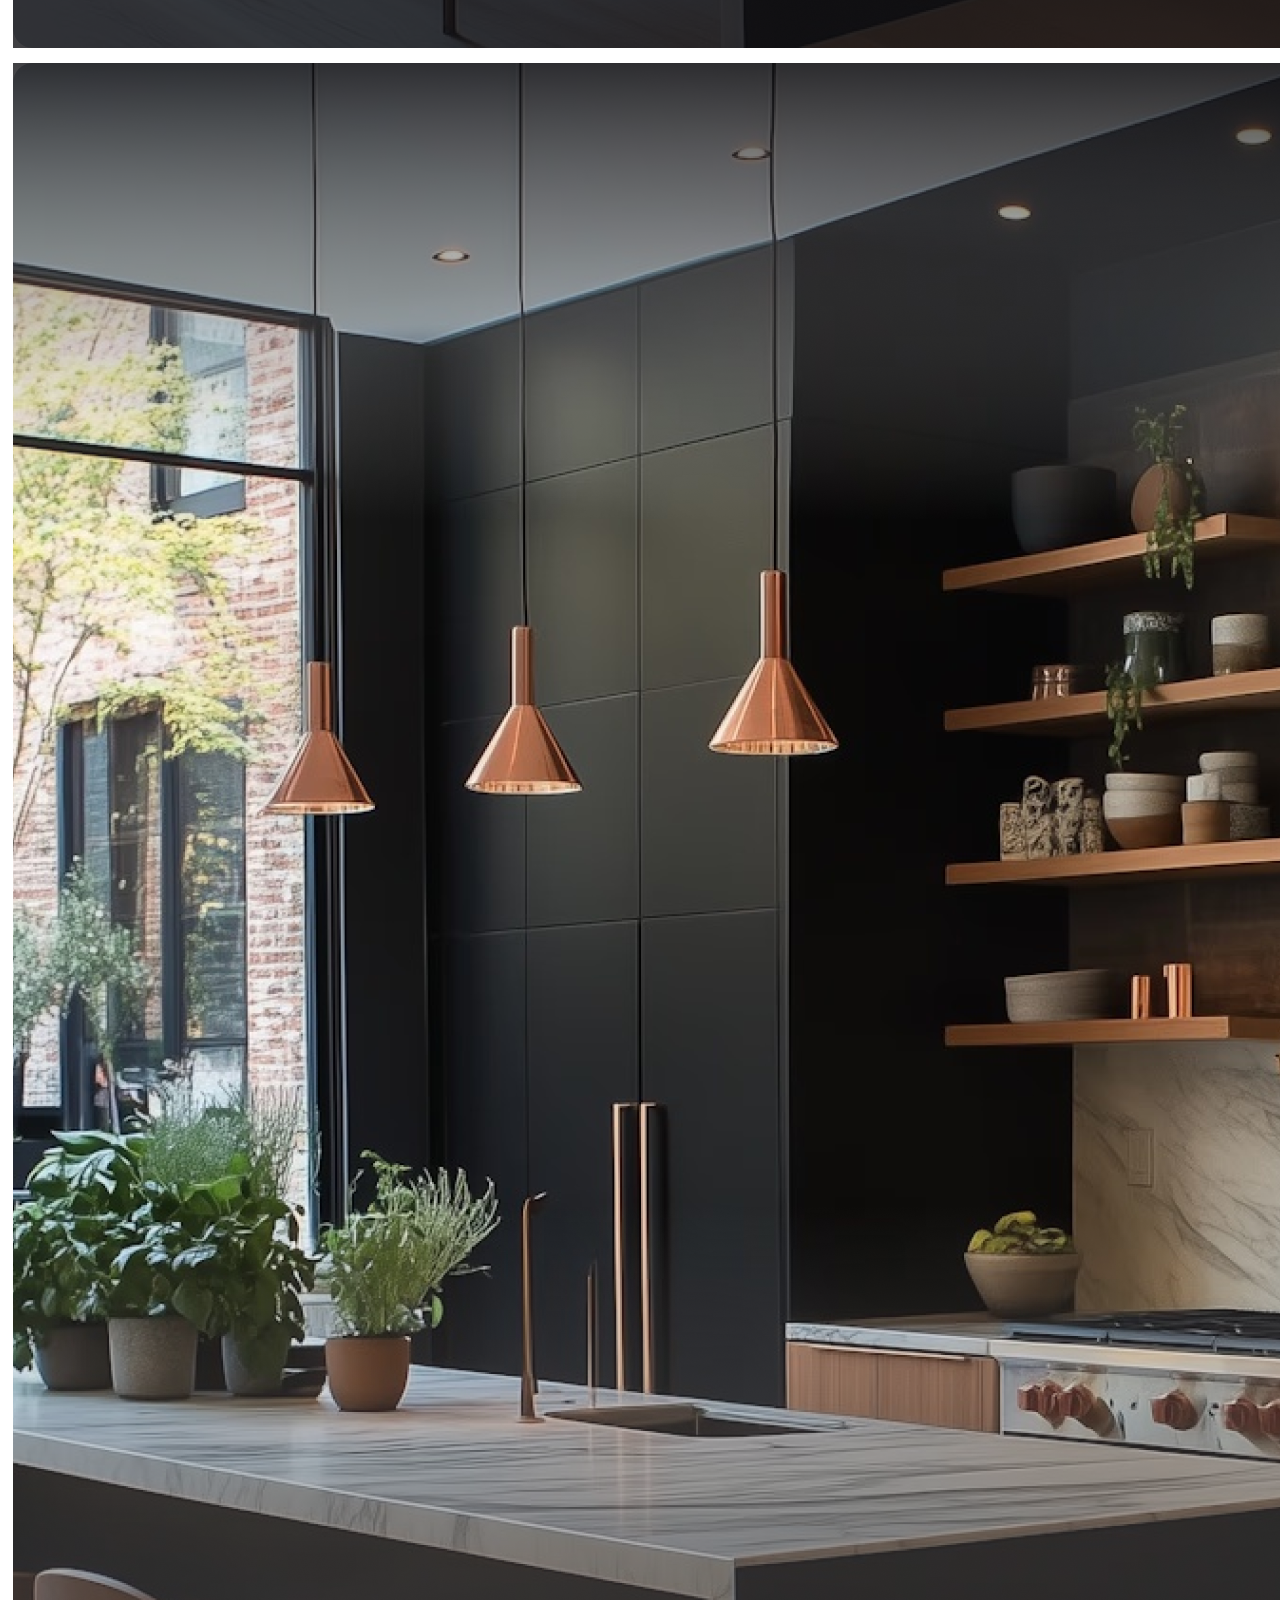
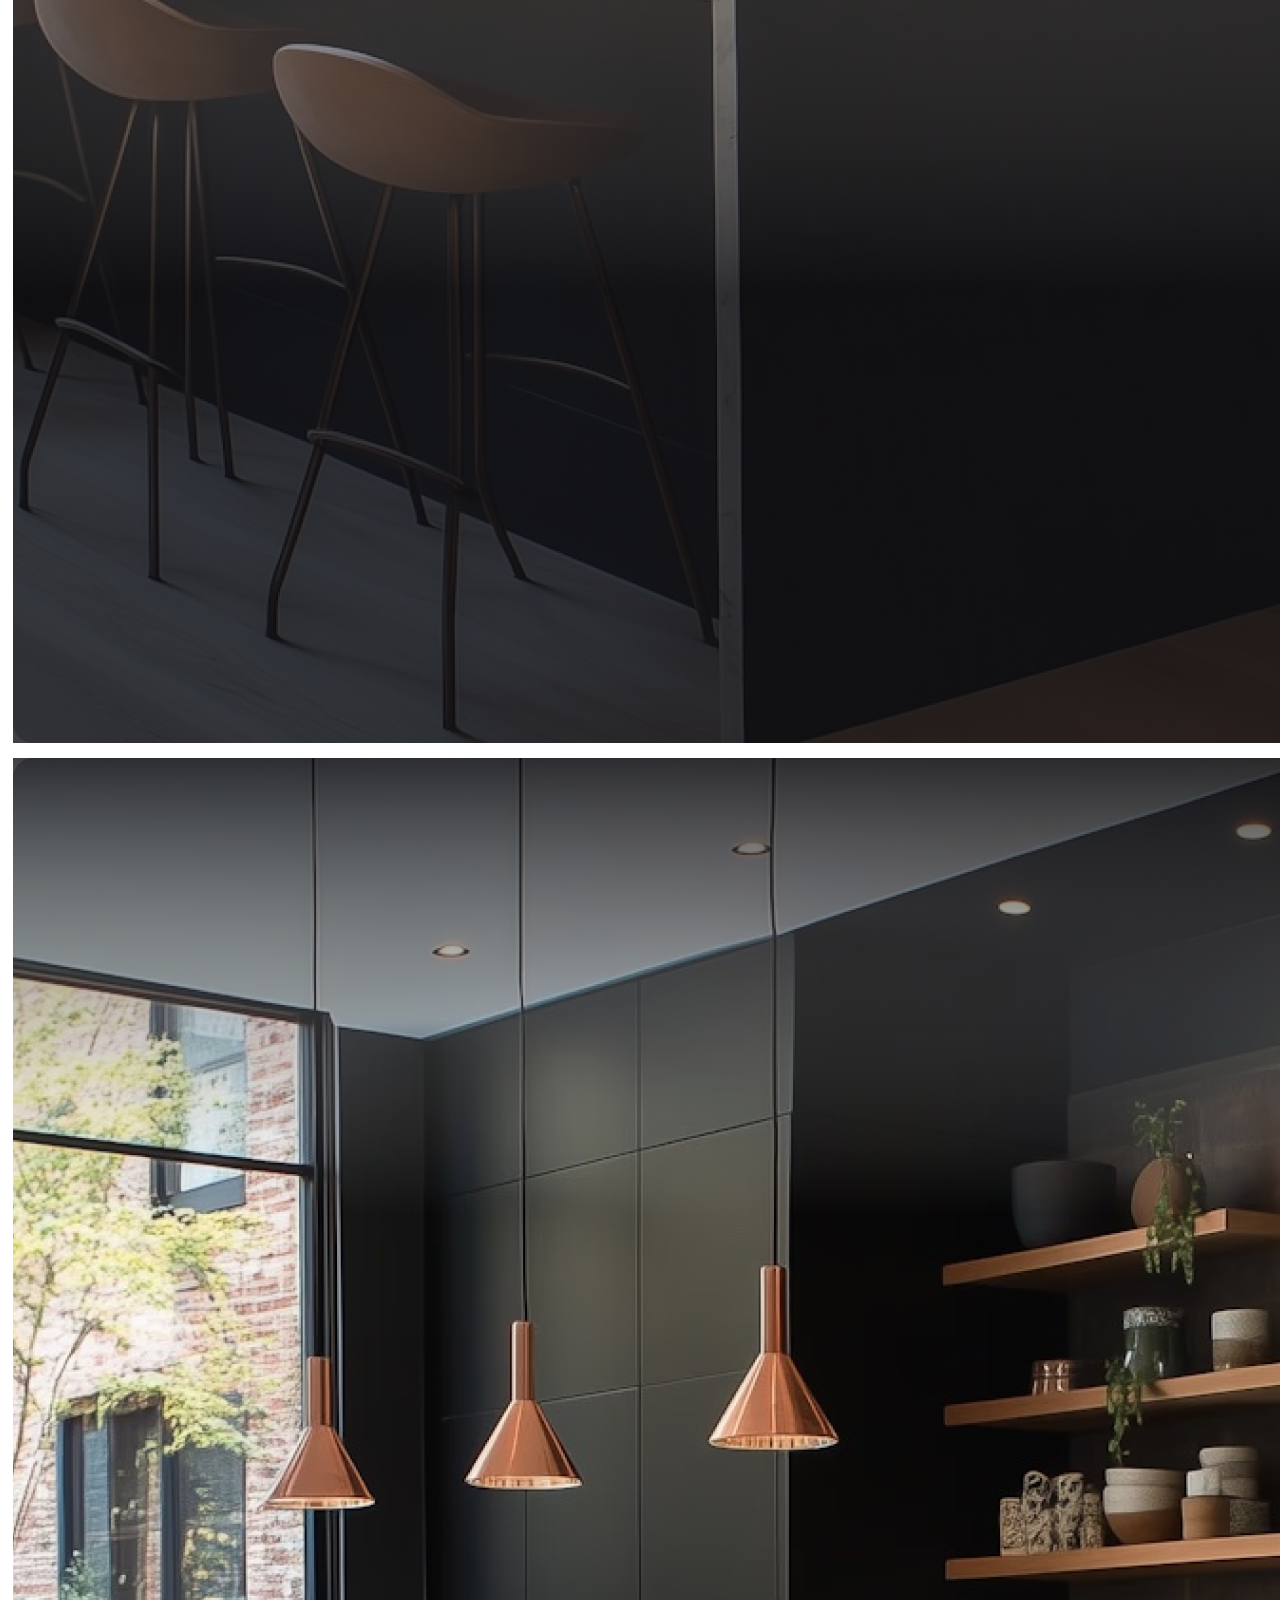
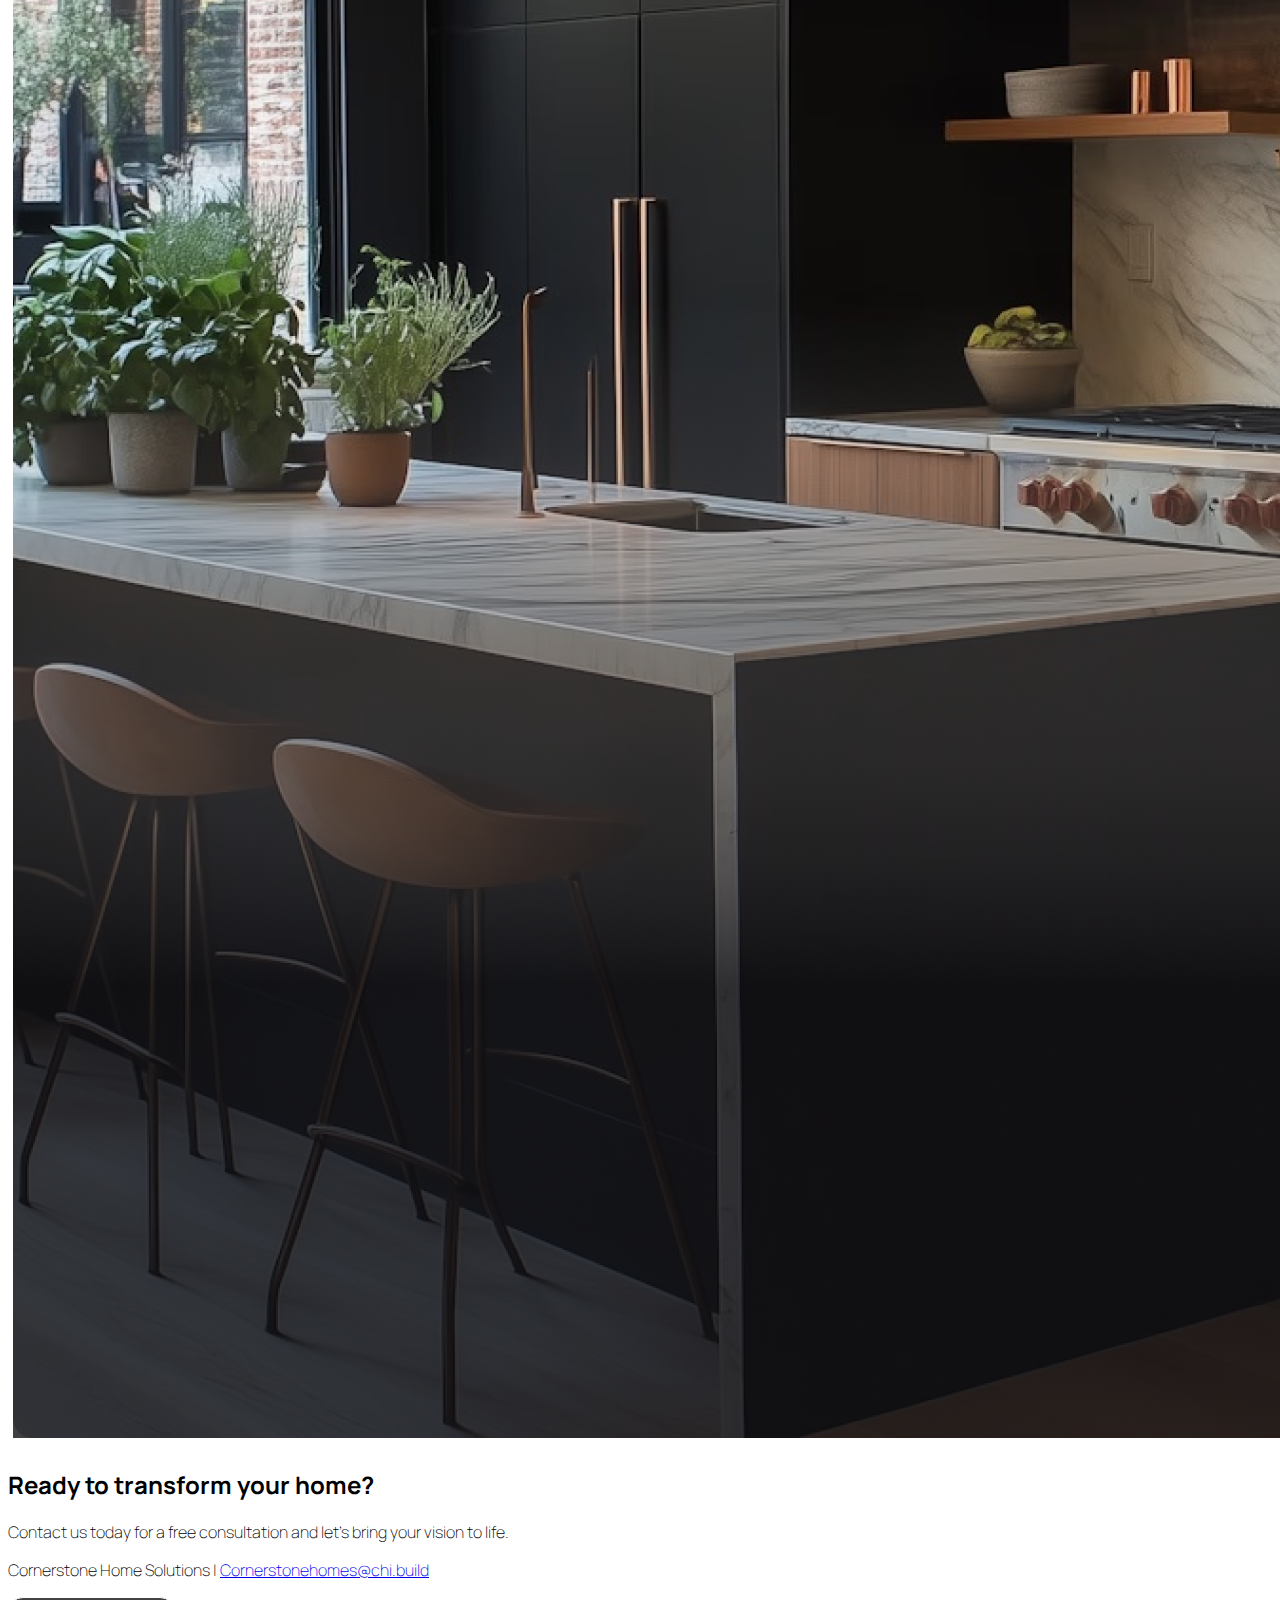
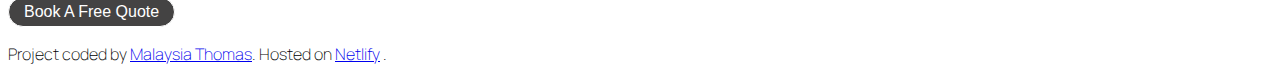
<file: gallery.html>
<!DOCTYPE html>
<html lang="en">
<head>
    <meta charset="UTF-8">
    <meta name="viewport" content="width=device-width, initial-scale=1.0">
    <meta name="description" content="Experienced home improvement specialist offering expert remodeling, repairs, and renovations. View our gallery and portfolio here.">
    <meta name="keywords" content="home improvement, remodeling, renovations, handyman, repairs, kitchen remodel, bathroom upgrade, gallery, portfolio, Atlanta, Georgia">
     <!-- Google Font -->
     <link rel="preconnect" href="https://fonts.googleapis.com">
     <link rel="preconnect" href="https://fonts.gstatic.com" crossorigin>
     <link href="https://fonts.googleapis.com/css2?family=Manrope:wght@200..800&display=swap" rel="stylesheet">
     <!-- Bootstrap CSS-->
     <link href="https://cdn.jsdelivr.net/npm/bootstrap@5.3.6/dist/css/bootstrap.min.css" rel="stylesheet" integrity="sha384-4Q6Gf2aSP4eDXB8Miphtr37CMZZQ5oXLH2yaXMJ2w8e2ZtHTl7GptT4jmndRuHDT" crossorigin="anonymous">
     <!-- CSS Style -->
      <link rel="stylesheet" href="style.css">
    <title>Gallery | Cornerstone Home Improvement</title>
</head>
<body>
    <nav class="navbar sticky-top navbar-expand-lg d-flex py-2">
        <div class="container-fluid">
          <a class="navbar-brand" href="/">Cornerstone Home Improvement</a>
          <button class="navbar-toggler" type="button" data-bs-toggle="collapse" data-bs-target="#navbarNav" aria-controls="navbarNav" aria-expanded="false" aria-label="Toggle navigation">
            <div class="toggler-light-bg">
                <span class="navbar-toggler-icon"></span>
            </div>
          </button>
          <div class="collapse navbar-collapse justify-content-end" id="navbarNav">
            <ul class="navbar-nav">
              <li class="nav-item">
                <a class="nav-link" aria-current="page" href="/">Home</a>
             </li>
              <li class="nav-item">
                <a class="nav-link" aria-current="page" href="/about.html">About</a>
              </li>
              <li class="nav-item">
                <a class="nav-link" href="/gallery.html">Gallery</a>
              </li>
              <li class="nav-item">
                <a class="nav-link" href="/contact.html">Contact</a>
              </li>
            </ul>
          </div>
        </div>
    </nav>

    <div class="gallery-container" id="gallery-container">
        <div class="gallery-text">
            <h2>Crafted With <span class="italics">Intention</span>. Designed to <span class="italics">Inspire</span>.</h2>
            <p>Explore our portfolio of beautifully transformed spaces. From custom kitchens and spa-inspired bathrooms to full-home renovations, each project reflects our commitment to detail, quality, and timeless design. Let our work speak for itself—and imagine what’s possible for your home.
            </p>
        </div>

        <div class="gallery row">
                <div class="col-lg-3 col-md-6 col-sm-12">
                    <img src="/media/hero-image.png" alt="kitchen remodel" class="gallery-img img-fluid">
                </div>
                <div class="col-lg-3 col-md-6 col-sm-12">
                    <img src="/media/hero-image.png" alt="kitchen remodel" class="gallery-img img-fluid">
                </div>
                <div class="col-lg-3 col-md-6 col-sm-12">
                    <img src="/media/hero-image.png" alt="kitchen remodel" class="gallery-img img-fluid">
                </div>
                <div class="col-lg-3 col-md-6 col-sm-12">
                    <img src="/media/hero-image.png" alt="kitchen remodel" class="gallery-img img-fluid">
                </div>
        </div>  
    </div>
    
    <div class="footer" id="contact">
        <div class="footer-content d-flex flex-column align-items-center">
            <h2>Ready to transform your home?</h2>
            <p>Contact us today for a free consultation and let’s bring your vision to life.</p>
            <p>Cornerstone Home Solutions | <a href="mailto:#">Cornerstonehomes@chi.build</a></p>
            <button class="contact-button"><a href="contact" class="dark-link">Book A Free Quote</a></button>
            <br>
            <p>Project coded by <a href="https://github.com/MalaysiaThomas/home-improvement-portfolio">Malaysia Thomas</a>. Hosted on <a href="https://cornerstonehomeimprovement.netlify.app/">Netlify</a> .</p>
        </div>
    </div>
</body>
</html>
</file>
<file: style.css>
:root {
    --dark-accent-bg: #101015;
    --gary-accent-bg: rgb(68, 67, 67);
    --primary-font-family: 'Manrope', sans-serif;
    --default-padding: 20px;
}

body {
    font-family: var(--primary-font-family);
    background-color: white;
    overflow-x: hidden;
}

h1 {
    font-size: 35px;
    font-weight: 400;
}

p {
    font-size: 16px;
    font-weight: 200;
}

span {
    font-size: 13px;
    font-weight: 300;
}

nav {
    background-color: var(--dark-accent-bg);
    backdrop-filter: blur(2px);
    -webkit-backdrop-filter: blur(2px);
}

button {
    background-color: var(--gary-accent-bg);
    color: white;
    border: 1px solid white;
    padding: 5px 15px;
    border-radius: 50px;
    cursor: pointer;
    font-size: 16px;
}

button:hover {
    background-color: white;
    color: var(--dark-accent-bg);
}

a.dark-link {
    color: white;
    text-decoration: none;
}

a.dark-link:hover {
    color: var(--dark-accent-bg);
}

/* Hero Section */
.hero {
    padding: 0 0 20px 0;
    background-color: var(--dark-accent-bg);
    color: white;
}

.toggler-light-bg {
    background-color: white;
    border-radius: 5px;
    padding: 2px;
}

.navbar {
    padding: 0 70px 0 70px;
}

.navbar-brand, .nav-link{
    color: white;
}

.navbar-brand:hover {
    color: white;
}

.nav-link:hover {
    color: #f5efd4;
}

.navbar-brand {
    font-weight: 500 !important;
}

.navbar-nav {
    gap: 10px
}

.navbar a{
    font-size: 14px;
    font-weight: 300;
}

.work-status {
    background-color: var(--gary-accent-bg);
    padding: 2px 10px;
    border-radius: 50px;
    border: 1px solid rgba(255, 255, 255, 0.151);;
}

.hero-content {
    height: auto;
}

.left-hero-content {
    padding: 150px 0px 50px 80px;
}

.left-hero-content h1 {
    margin-top: -15px;
}

.left-hero-content p {
    padding-right: 150px;
}

.hero-img {
    max-width: 100%;
    height: 550px;
    object-fit: cover;
    display: block;
    padding: 10px 0;
    
}

/* About Section */
.about {
    color: black;
    padding-top: 20px; 
}

.about-header {
    padding: 0 100px;
    gap: 20px;
    margin-bottom: 20px;
}

.tab {
    background-color: var(--dark-accent-bg);
    color: white;
    padding: 5px 10px;
    border-radius: 50px;
}

.section-title {
    font-size: 25px;
    font-weight: 400;
    line-height: 25px;
    margin-top: 5px;
    margin-left: 5px;
}

.about-us-content {
    padding-left: 100px;
}

.horizonatal-gallery-five {
    display: flex;
    justify-content: center;  
    margin-bottom: 30px;
}

.gallery-img {
    object-fit: cover;
    padding: 5px;
}

.stats-container {
    display: flex;
    justify-content: center;
    padding: 0 100px;
    margin-top: 50px;
}

.stat-box {
    display: flex;
    flex-direction: column;
    justify-content: space-between;
    line-height: 20px;
    padding: 10px 20px;
}

.stat-number {
    font-size: 30px;
    font-weight: 300;
}

.stat {
    background-color: var(--dark-accent-bg);
    color: white;
    padding: 0px 0 0 5px;
    font-weight: 300;
    font-size: 15px;
    margin-bottom: 3px;
}

.stat-detail {
    font-size: 13px;
    font-weight: 200;
}


/* Media Queries */
@media (max-width: 992px) {

/* Hero Section */
    .left-hero-content {
        padding: 150px 0px 20px 0px;
    }

    .hero-content {
        text-align: center;
        background-image: url("/media/hero-image.png");
        background-repeat: no-repeat;
        background-size: cover;
        border: 1px solid white;
        border-radius: 20px;
    }

    .hero-content p {
        padding: 10px 20px;
        font-weight: 300;
        background-color: rgba(26, 25, 25, 0.902);
        border-radius: 10px;
    }

    .hero-content button {
        background-color: white;
        color: black;
    }

    .hero-content button:hover {
        background-color: var(--dark-accent-bg);
        color: white;
    }

    .hero-content .dark-link {
        color: black;
    }

    .hero-content .dark-link:hover {
        color: white;
    }
    
    .hero-img {
        display: none;
    } 


    /* About Section */
    .about-header {
        gap: 0px;
    }

    .about-us-content {
        padding-left: 15px;
    }

    .horizonatal-gallery-five {
        gap: 10px;
        justify-content: space-evenly;
        margin: 0;
    }

    .stats-container {
        margin-top: 50px;
    }

    .stat-box {
        align-items: center;
        text-align: center;
    }

    .stat {
        padding: 3px 5px;
    }
}
</file>
